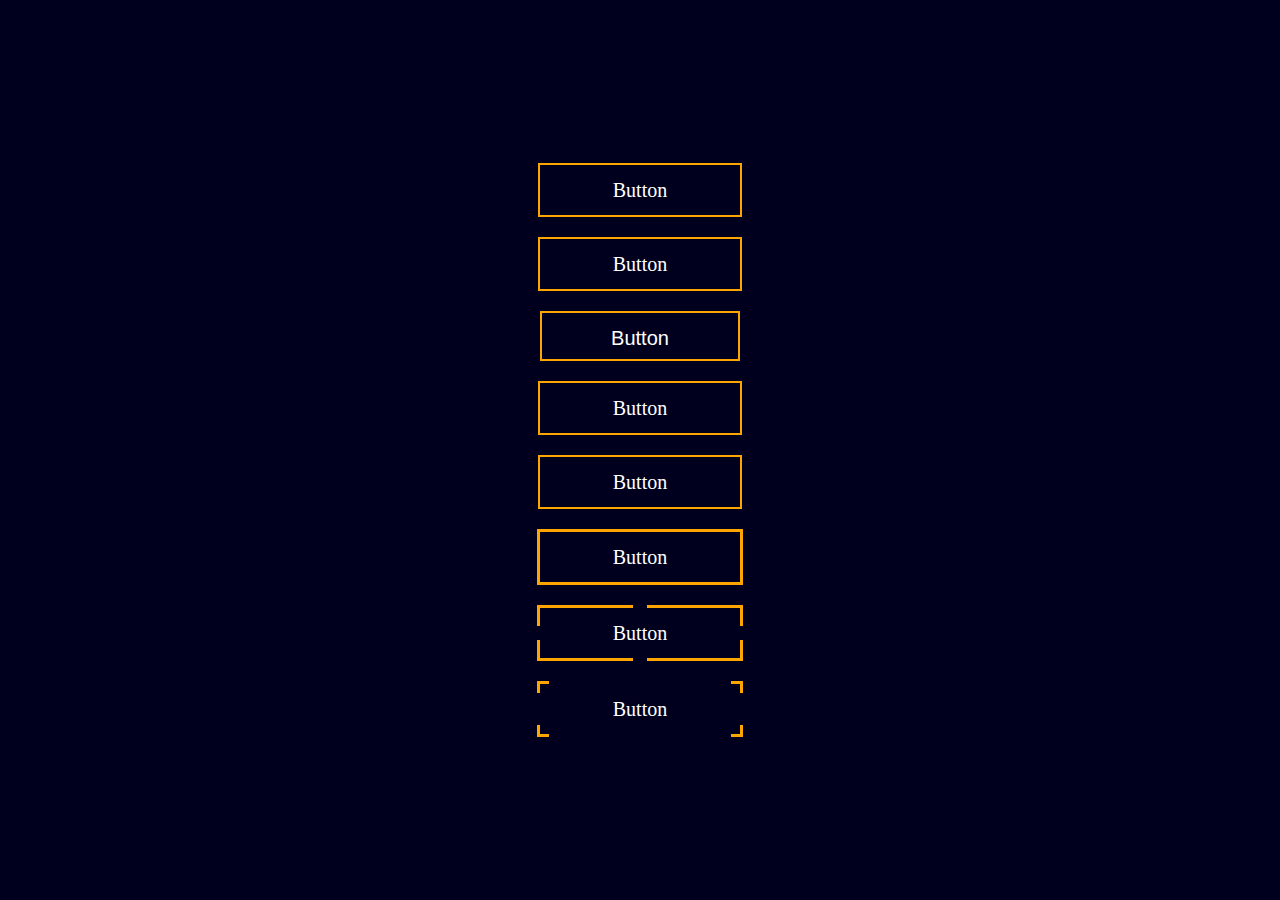
<file: index.html>
<!DOCTYPE html>
<html lang="en">
<head>
    <meta charset="UTF-8">
    <meta name="viewport" content="width=device-width, initial-scale=1.0">
    <title>button</title>
    <link rel="stylesheet" href="style.css">
</head>
<body>
    
    <div class="container">

        <!-- Button 1 -->
        <div id="btn1">Button</div>

        <!-- Button 2 -->
        <div id="btn2">Button</div>

        <!-- Button 3 -->
        <button id="btn3">Button</button>

        <!-- Button 4 -->
        <a href="" id="btn4">Button</a>
        
        <!-- Button 5 -->
        <a href="" id="btn5">Button</a>

        <!-- Button 6 -->
        <a href="" id="btn6">Button</a>

         <!-- Button 7 -->
         <a href="" id="btn7">Button</a>

         <!-- Button 8 -->
         <a href="" id="btn8">Button</a>

    </div>
    
</body>
</html>
</file>
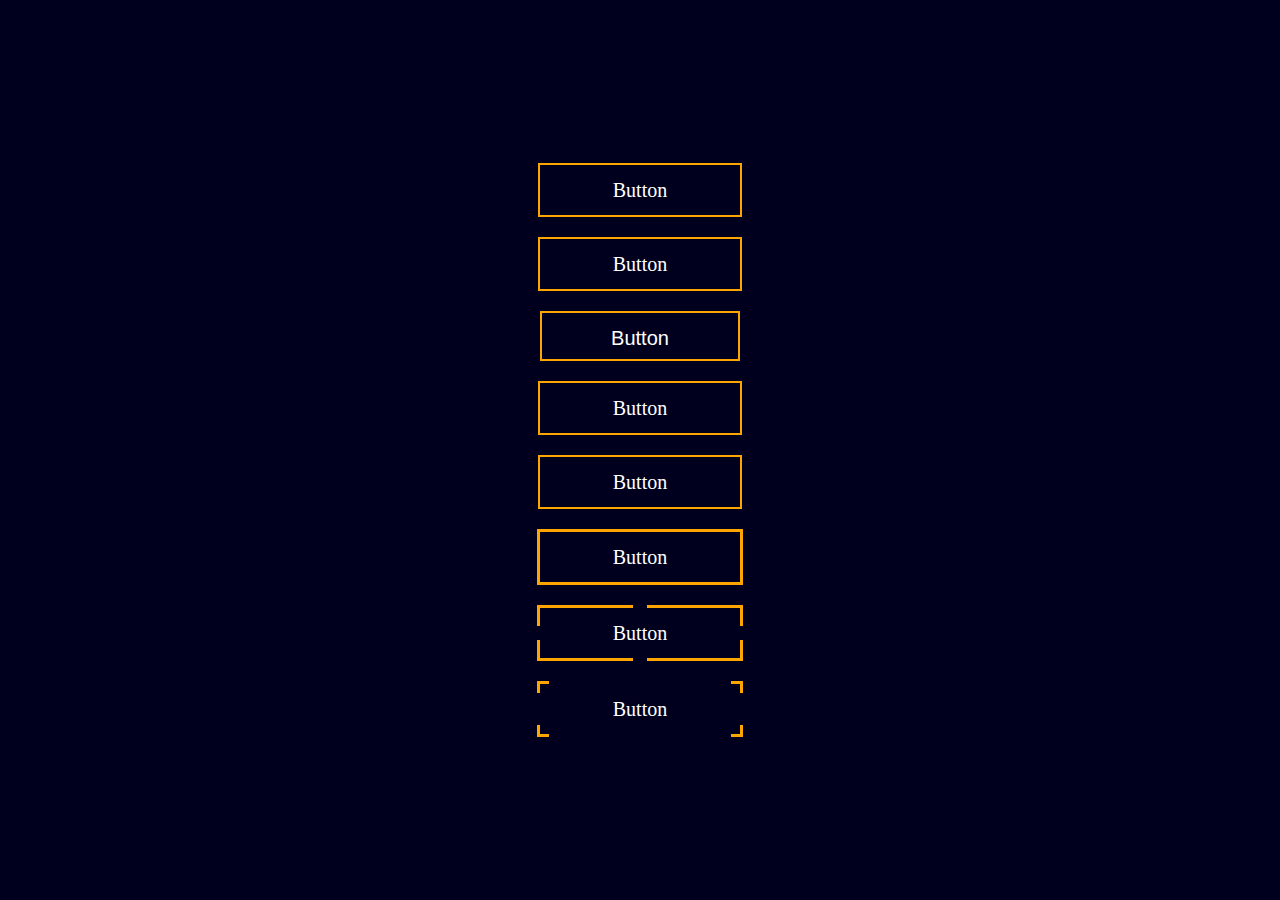
<file: button.html>
<!DOCTYPE html>
<html lang="en">
<head>
    <meta charset="UTF-8">
    <meta name="viewport" content="width=device-width, initial-scale=1.0">
    <title>button</title>
    <link rel="stylesheet" href="style.css">
</head>
<body>
    
    <div class="container">

        <!-- Button 1 -->
        <div id="btn1">Button</div>

        <!-- Button 2 -->
        <div id="btn2">Button</div>

        <!-- Button 3 -->
        <button id="btn3">Button</button>

        <!-- Button 4 -->
        <a href="" id="btn4">Button</a>
        
        <!-- Button 5 -->
        <a href="" id="btn5">Button</a>

        <!-- Button 6 -->
        <a href="" id="btn6">Button</a>

         <!-- Button 7 -->
         <a href="" id="btn7">Button</a>

         <!-- Button 8 -->
         <a href="" id="btn8">Button</a>

    </div>
    
</body>
</html>
</file>
<file: style.css>
*{
    margin: 0;
    padding: 0;
    list-style: none;
}
.container{
    width: 100%;
    height: 100vh;
    padding:50px auto;
    display:flex;
    flex-direction:column;
    justify-content: center;
    align-items: center;
    background-color:rgb(0, 0, 30);
}
.container>div{
    width: 200px;
    height: 50px;
    font-size: 20px;
    background-color: transparent;
    color:white;
    position:relative;
    border:2px solid orange;
    line-height: 50px;
    text-align: center;
    margin:10px 0;
}

































/* Button 1 */
#btn1{
}
/* .btn1::after{
    content:"";
    height: 100%;
    width: 100%;
    background-color: orange;

    position: absolute;
    top: 0;
    bottom: 0;
    left: 0;
    right: 0;
    margin:auto;

    transform: rotate(30deg);
    z-index: -1 ;

} */
#btn1:hover{
    animation: b1 1s ease-in-out 0s;
}
@keyframes b1{
    from{
        background:linear-gradient(45deg,transparent 100%,orange 50%,orange 50%,transparent 100%);
    }
    30%{
        background:linear-gradient(45deg,transparent 30%,orange 30%,orange 60%,transparent 30%);
    }
    50%{
        background:linear-gradient(45deg,transparent 15%,orange 15%,orange 85%,transparent 15%);
    }
    to{
        background:linear-gradient(45deg,transparent 0%,orange 0%,orange 100%,transparent 100%);
    }
}



































/* Button 2 */
#btn2{
    position: relative;
    overflow: hidden;
    z-index: 1;
}
#btn2::after{
    content:"";
    height: 0%;
    width: 100%;
    background-color: orange;

    position: absolute;
    top: 0;
    bottom: 0;
    left: 0;
    right: 0;
    margin:auto;

    transform: rotate(30deg);
    z-index: -1 ;

    transition:1s;
}
#btn2:hover::after{
    height: 500%;
}


































/* Button 3 */
#btn3{
    width: 200px;
    height: 50px;
    font-size: 20px;
    background-color: transparent;
    color:white;
    position:relative;
    border:2px solid orange;
    line-height: 50px;
    text-align: center;
    margin:10px 0;
    outline:none;
    cursor: pointer;
    position:relative;
    overflow: hidden;
    position: relative;
    z-index: 1;
}

#btn3::after{
    content:"";
    height: 0%;
    width: 100%;
    background-color: orange;

    position: absolute;
    top: 0;
    bottom: 0;
    left: 0;
    right: 0;
    margin:auto;

    transform: rotate(30deg);
    z-index: -1 ;

    transition:height .5s .5s ease-in,
                transform 1s 0s ease-in;
}
#btn3:hover::after{
    height: 100%;
    transform: rotate(180deg);
}

























/* Button 4 */
#btn4{
    width: 200px;
    height: 50px;
    font-size: 20px;
    background-color: transparent;
    color:white;
    position:relative;
    border:2px solid orange;
    line-height: 50px;
    text-align: center;
    margin:10px 0;
    outline:none;
    cursor: pointer;
    position:relative;
    overflow: hidden;
    position: relative;
    z-index: 1;
    text-decoration: none;
}

#btn4::after{
    content:"";
    height: 0%;
    width: 100%;
    background-color:rgba(255, 165, 0,.5);

    position: absolute;
    top: 0;
    bottom: 0;
    left: 0;
    right: 0;
    margin:auto;

    transform: rotate(30deg);
    z-index: -1 ;

    transition:height .5s .5s ease-in,
                transform 1s 0s ease-in;
    box-shadow: 0 0 20px  orange;
}
#btn4::before{
    content:"";
    height: 0%;
    width: 100%;
    background-color: rgb(255, 0, 212);

    position: absolute;
    top: 0;
    bottom: 0;
    left: 0;
    right: 0;
    margin:auto;

    transform: rotate(-30deg);
    z-index: -1 ;

    transition:height .5s .5s ease-in,
                transform 1s 0s ease-in;

    box-shadow: 0 0 20px rgb(255, 0, 212);
}
#btn4:hover::after,#btn4:hover::before{
    height: 100%;
    transform: rotate(180deg);
}



















/* Button 5 */
#btn5{
    width: 200px;
    height: 50px;
    font-size: 20px;
    background-color: transparent;
    color:white;
    position:relative;
    border:2px solid orange;
    line-height: 50px;
    text-align: center;
    margin:10px 0;
    outline:none;
    cursor: pointer;
    position:relative;
    overflow: hidden;
    position: relative;
    z-index: 1;
    text-decoration: none;
}

#btn5::after,#btn5::before{
    content:"";
    height: 0%;
    width: 100%;
    background-color:rgba(255, 165, 0,1);

    position: absolute;
    top: 0;
    bottom: 0;
    left: 0;
    right: 0;
    margin:auto;

    transform: rotate(30deg);
    z-index: -1 ;

    transition:height .5s .5s ease-in,
                transform .5s 0s ease-in;
    box-shadow: 0 0 20px  orange;
}
#btn5::before{
    background-color: rgb(255, 0, 212);
    transform: rotate(-30deg);
    box-shadow: 0 0 20px rgb(255, 0, 212);
}
#btn5:hover::after,#btn5:hover::before{
    height: 100%;
    transform: rotate(180deg);
}































































/* Button 6 */
#btn6{
    width: 200px;
    height: 50px;
    font-size: 20px;
    background-color: transparent;
    color:white;
    position:relative;
    border:3px solid orange;
    line-height: 50px;
    text-align: center;
    margin:10px 0;
    outline:none;
    cursor: pointer;
    position:relative;
    /* overflow: hidden; */
    position: relative;
    z-index: 1;
    text-decoration: none;
    transition:.5s;
}
#btn6::before{
    content:"";
    width: 204px;
    height: 54px;
    position: absolute;
    top:0;
    left:-2px;
    bottom: 0;
    right: 0;
    margin:auto;
    z-index: -1;
    border: 0px solid red;
    transition: .5s ease-in-out;
}
#btn6:hover::before{
    border: 10px solid red;
    left:-12px;
    height: 24px;
}
#btn6::after{
    content:"";
    width: 54px;
    height: 54px;
    position: absolute;
    top:0;
    left:-2px;
    bottom: 0;
    right: 0;
    margin:auto;
    z-index: -1;
    border: 0px solid red;
    transition: .5s ease-in-out;
}
#btn6:hover::after{
    border:10px solid red;
    left:1px;
    width: 24px;
}














































/* Button7 */
/* 注意層與層之間的關係 */
#btn7{
    width: 200px;
    height: 50px;
    font-size: 20px;
    background-color: transparent;
    color:white;
    position:relative;
    border:3px solid orange;
    line-height: 50px;
    text-align: center;
    margin:10px 0;
    outline:none;
    cursor: pointer;
    position:relative;
    /* overflow: hidden; */
    position: relative;
    z-index: 1;
    text-decoration: none;
    transition:.5s;
}
#btn7::before{
    content:"";
    width: 194px;
    height: 0px;
    position: absolute;
    top:0;
    left:-3px;
    bottom: 0;
    right: 0;
    margin:auto;
    z-index: -1;
    border: 7px solid rgb(0, 0, 30);
    transition: .5s ;
}
#btn7:hover::before{
    /* background-color: red; */
    height: 20px;
}
#btn7::after{
    content:"";
    width: 0px;
    height: 50px;
    position: absolute;
    top:0;
    left:0px;
    bottom: 0;
    right: 0;
    margin:auto;
    z-index: -1;
    border: 7px solid rgb(0, 0, 30);
    transition: .5s ;
}
#btn7:hover::after{
    /* background-color: red; */
    width: 170px;
}




































/* Button8 */
/* 注意層與層之間的關係 */
#btn8{
    width: 200px;
    height: 50px;
    font-size: 20px;
    background-color: transparent;
    color:white;
    position:relative;
    border:3px solid orange;
    line-height: 50px;
    text-align: center;
    margin:10px 0;
    outline:none;
    cursor: pointer;
    position:relative;
    /* overflow: hidden; */
    position: relative;
    z-index: 1;
    text-decoration: none;
    transition:.5s;
}
#btn8::before{
    content:"";
    width: 194px;
    height: 20px;
    position: absolute;
    top:0;
    left:-3px;
    bottom: 0;
    right: 0;
    margin:auto;
    z-index: -1;
    border: 6px solid rgb(0, 0, 30);
    transition: .5s ;

    /* 測試 */
    /* background-color: orange; */
}
#btn8:hover::before{

    height: 0px;
}
#btn8::after{
    content:"";
    width: 170px;
    height: 50px;
    position: absolute;
    top:0;
    left:0px;
    bottom: 0;
    right: 0;
    margin:auto;
    z-index: -1;
    border: 6px solid rgb(0, 0, 30);
    transition: .5s ;
    /* 測試 */
    /* background-color: red; */
}
#btn8:hover::after{

    width: 0px;
}
</file>
